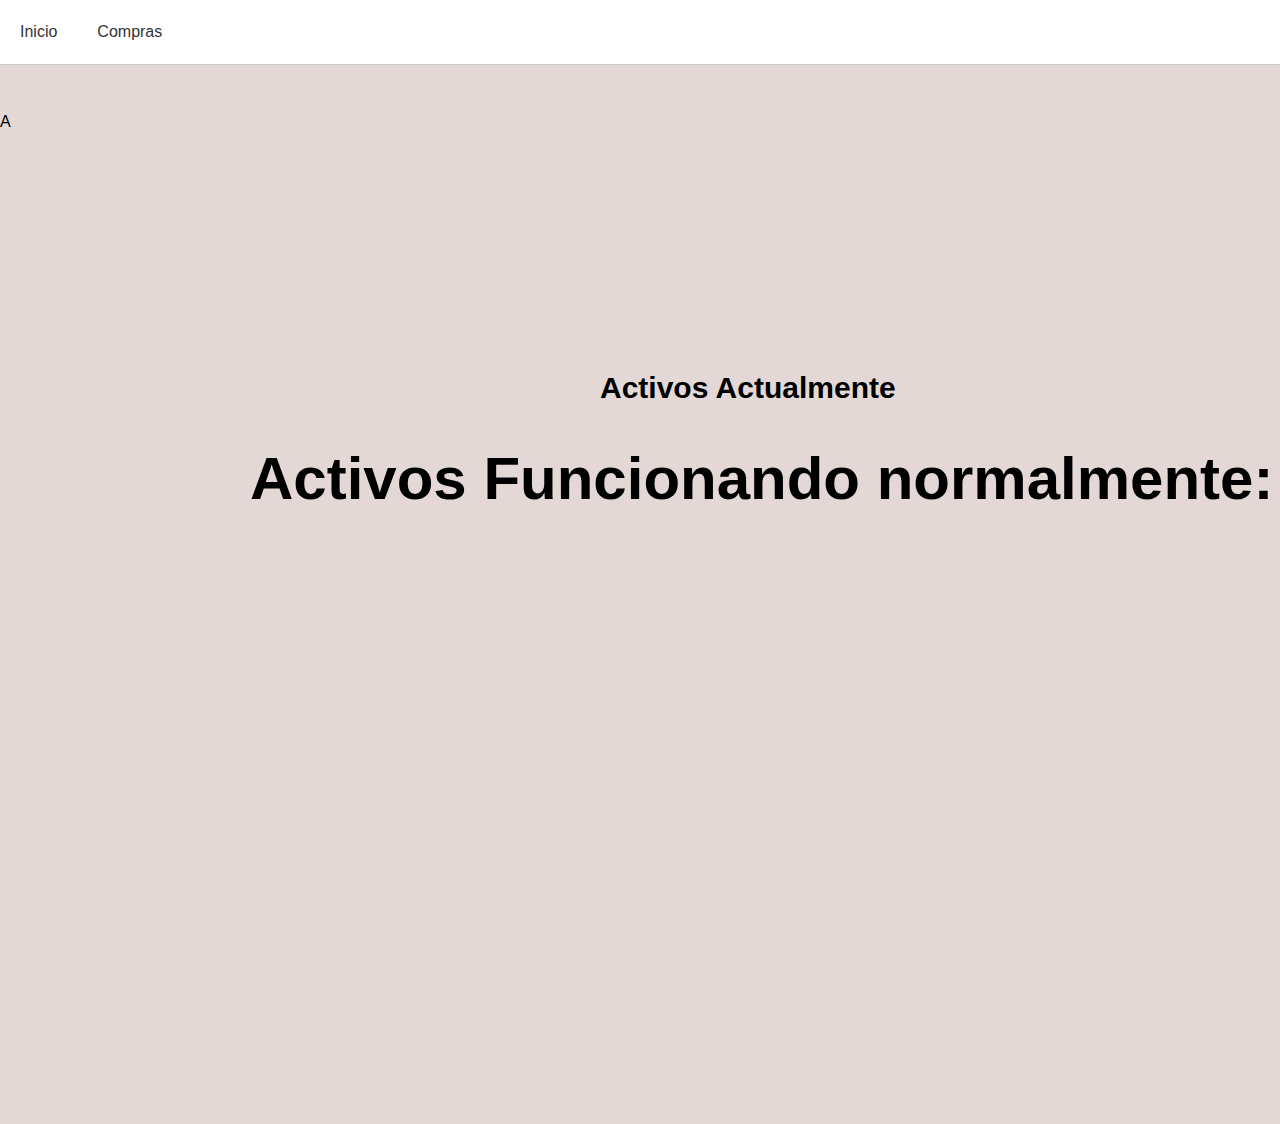
<file: Mantenimiento.html>
<!DOCTYPE html>
<html lang="en">
<head>
    <meta charset="UTF-8">
    <meta http-equiv="X-UA-Compatible" content="IE=edge">
    <meta name="viewport" content="width=device-width, initial-scale=1.0">
    <title>Mantenimiento</title>
    <link rel="stylesheet" href="./CSS/estilos.css">

    <nav>
		<ul>
		  <li><a href="/index.html">Inicio</a></li>
		  <li><a href="/compra.html">Compras</a></li>

		  
		</ul>
	  </nav>


<div id="servidores">
  <h1 id="estado-servidores">Activos Actualmente</h1>
</div>

<!-- HTML -->
<div id="proceso"></div>
A


</head>

<div id="mantenimiento">
    <h1>Activos Funcionando normalmente:</h1>
</div>
  

<!DOCTYPE html>
<html>
<head>
	<title>Array Funcional</title>
	<style>
		.container {
			display: flex;
			align-items: center;
			justify-content: center;
			height: 100vh;
		}
	</style>
</head>
<body>
	<div class="container">
		<h1 id="mensaje"></h1>
	</div>

	<script>
		var mensajes = ["Funcionando", "No hay interferencias", "Hay interferencia"];
		var index = 0;
		var mensajeElement = document.getElementById("mensaje");

		setInterval(function() {
			mensajeElement.innerHTML = mensajes[index];
			index = (index + 1) % mensajes.length;
		}, 2000);
	</script>
</body>
</html>


<body>
    <script src="/mantenimiento.js"></script>
</body>
</html>
</file>
<file: CSS/estilos.css>
.imagen{
    max-width:100%;
}

a, a label{
    cursor:pointer;
}
.alerta{
    font-weight:700;
}
body{
    background-color: #E3D8D6;
    overflow-x: hidden;
}
.modal-contenedor{
    display:flex;
    align-items: center;
    gap:2rem;
}
.img-carrito{
    width:200px;
    padding:20px;
} 
.modal-content{
    background-color: #E3D8D6;
}
.parrafo{
    font-weight: 900;
    font-style: italic;
}
#precioTotal{
    margin:0;
    padding:0;
}
a{
    text-decoration: none;
}
.boton{
    opacity:0;
}

.javaok{
    color: rgb(111, 255, 0);
    background-color: rgb(0, 110, 255);
    border-radius: 5px;
    font-size: 20px;
}

.java2ok{
    color: rgb(255, 0, 0);
    background-color: black;
    border-radius: 5px;
    animation: reverse;
    font-size: 20px;


    
}

.auto{
    color: white;
    font-size: 30px;
    margin-top: 120px;
    margin-left: -1350px;
    font-family: Impact, Haettenschweiler, 'Arial Narrow Bold', sans-serif
}   


.hola{
    color: black;
    margin-top: 20px;
    margin-left: 20px;
    font-family: Impact, Haettenschweiler, 'Arial Narrow Bold', sans-serif;
}
.hola2{
    color: white;
    margin-top: 20px;
    margin-left: 20px;
    font-family: Impact, Haettenschweiler, 'Arial Narrow Bold', sans-serif;
}
.dos{
    color: black;
    margin-top:-50px;
}

.otravez{
    margin-top: -280px;
    margin-left:790px;
}

/* Estilos generales */
* {
    box-sizing: border-box;
    margin: 0;
    padding: 0;
  }
  
  body {
    font-family: Arial, sans-serif;
    font-size: 16px;
    line-height: 1.5;
  }
  
  a {
    color: #333;
    text-decoration: none;
  }
  
  /* Estilos para la barra de navegación */
  nav {
    background-color: #fff;
    border-bottom: 1px solid #ccc;
    display: flex;
    justify-content: space-between;
    padding: 10px;
  }
  
  nav ul {
    display: flex;
    list-style: none;
  }
  
  nav li {
    margin-right: 20px;
  }
  
  nav a {
    display: block;
    padding: 10px;
    border-radius: 5px;
  }
  
  nav a:hover {
    background-color: #ccc;
  }
/* Estilos generales */
* {
    box-sizing: border-box;
    margin: 0;
    padding: 0;
  }
  
  body {
    font-family: Arial, sans-serif;
    font-size: 16px;
    line-height: 1.5;
  }
  
  a {
    color: #333;
    text-decoration: none;
  }
  
  /* Estilos para la barra de navegación */
  nav {
    background-color: #fff;
    border-bottom: 1px solid #ccc;
    display: flex;
    justify-content: space-between;
    padding: 10px;
  }
  
  nav ul {
    display: flex;
    list-style: none;
  }
  
  nav li {
    margin-right: 20px;
  }
  
  nav a {
    display: block;
    padding: 10px;
    border-radius: 5px;
  }
  
  nav a:hover {
    background-color: #ccc;
  }
  
  /* Media queries para hacer la barra de navegación responsive */
  @media screen and (max-width: 768px) {
    nav {
      flex-wrap: wrap;
    }
    
    nav ul {
      flex-direction: column;
      align-items: center;
    }
    
    nav li {
      margin-right: 0;
      margin-bottom: 10px;
    }
    
    .menu-icon {
      display: block;
    }
    
    .menu-icon:before {
      content: "\f0c9";
      font-family: FontAwesome;
      font-size: 20px;
      color: #333;
      margin-right: 10px;
    }
    
    .menu-dropdown {
      display: none;
    }
    
    .show-menu .menu-dropdown {
      display: block;
    }
  }
  
  .color84{
    color: red;
  }
</file>
